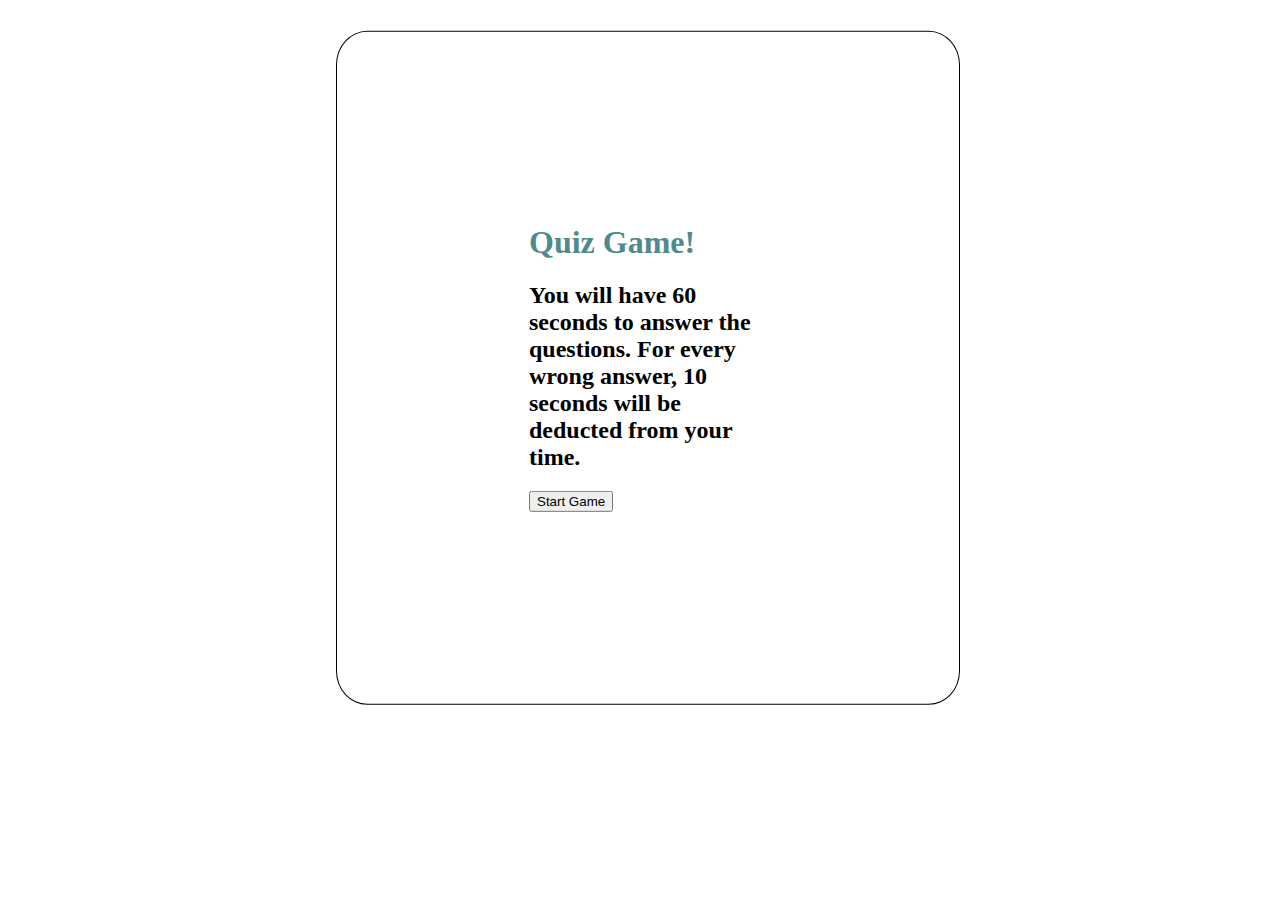
<file: index.html>
<!DOCTYPE html5>
<html lang="en">
<head>
  <meta charset="UTF-8">
  <title>Code Quiz</title>
  <link rel="stylesheet" href="./assets/css/style.css">
</head>
<body>

  <h1>Quiz Game!</h1>
  <h2 id="my-text">You will have 60 seconds to answer the questions. For every wrong answer, 10 seconds will be deducted from your time.</h2>
  <button id="start-button" onclick="hideText()">Start Game</button>
  <div id="quiz" style="display: none;">
    <div id="question"></div>
    <hr>
    <div id="choices">
      <ul>
      <li><button id="answer" value="1"></button></li>
      <li><button id="answer" value="2"></button></li>
      <li><button id="answer" value="3"></button></li>
      <li><button id="answer" value="4"></button></li>
    </ul>
    </div>
    <hr>
    <div id="timer"></div>
    <div id="score"></div>
    <div id="message"></div>
  </div>
  <div id="score-form" style="display: none;">
    <form>
      <label for="initials">Enter initials:</label>
      <input type="text" id="initials">
      <button id="submit-score">Submit</button>
    </form>
  </div>
  <script src="./assets/js/script.js"></script>
</body>
</html>
</file>
<file: assets/css/style.css>
body {
  position: absolute;
  left: 50%;
  top: 40%;
  transform: translate(-50%, -50%);
  padding: 15%;

  border: solid black 1px;
  border-radius: 5%;
}

h1 {
  color: rgb(79, 139, 139);
}

#answer { color: white;
  background-color: grey;
  margin: 2%;

}
</file>
